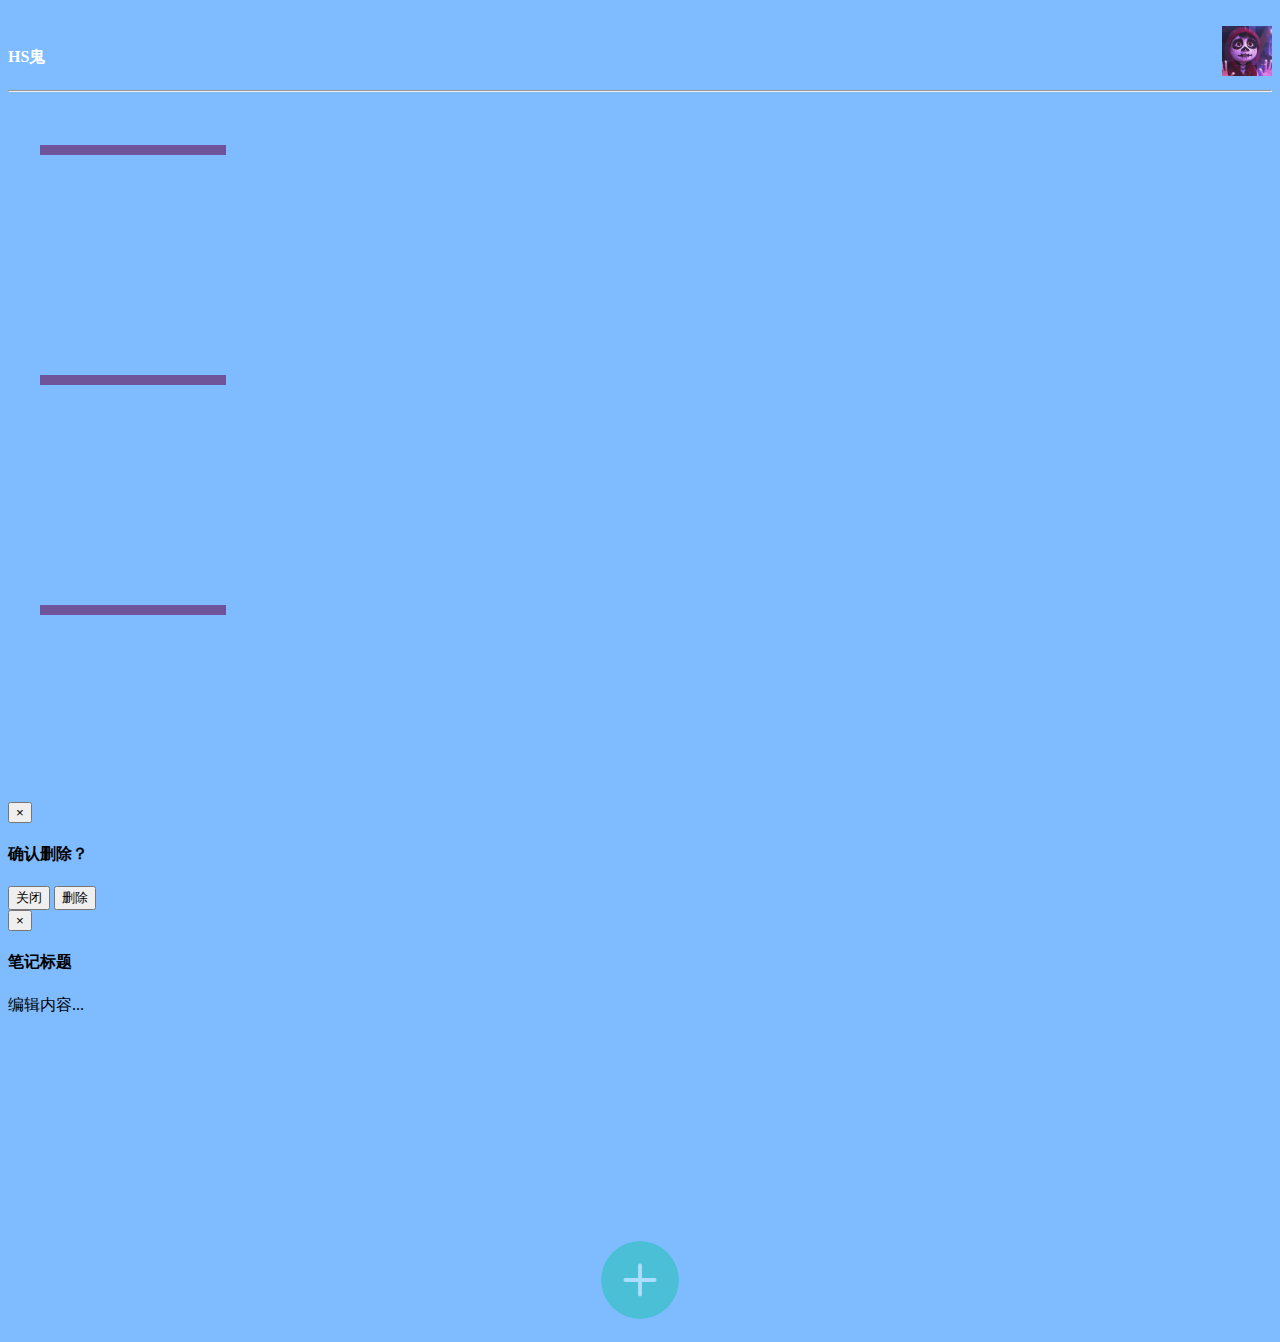
<file: src/web/lnote/static/index.html>
<!DOCTYPE html>
<html lang="en">

<head>
    <meta charset="UTF-8">
    <meta name="viewport" content="width=device-width, initial-scale=1.0">
    <meta http-equiv="X-UA-Compatible" content="ie=edge">
    <title>lhsNote</title>
    <!-- 新 Bootstrap 核心 CSS 文件 -->
    <link href="https://cdn.staticfile.org/twitter-bootstrap/3.3.7/css/bootstrap.min.css" rel="stylesheet">
    <style>
        body {
            background-color: rgb(127, 187, 255);
        }

        .panel {
            width: 210x !important;
            margin: 20px !important;
        }

        #edit-icon {
            opacity: 0.5 !important;
        }

        #edit-icon:hover {

            opacity: 2 !important;
        }

        .glyphicon-trash {
            opacity: 0.6 !important;
        }

        .glyphicon-trash:hover {
            opacity: 1 !important;
        }
    </style>
</head>

<body>

    <div class="container">
        <div class="row clearfix">
            <div class="col-md-12 column">
                <br>

                <img class="img-responsive img-circle" width="50px" height="50px" src="images/avator.jpeg"
                    style="float:right" />
                <h4 id="nickname" style="color:white">HS鬼</h4>
            </div>
        </div>
        <hr>


        <div class="row clearfix">
            <div id="parentDiv" class="col-xs-12">
                <div class="panel pull-left " style="height: 210px  !important;width:210px !important">
                    <div style="height:25px !important"><i id="del" href="#delete" data-toggle="modal" class="glyphicon glyphicon-trash btn-sm"
                        style="float: right;padding:12px !important;"></i></div>
                    <hr style="filter: alpha(opacity=100,finishopacity=0,style=2)" width="88%" color="#6f5499"
                        size="10" />
                    <a id="modal-523565" href="#modal-container-523565" role="button" class="btn" data-toggle="modal" style="display:block;width:208px;height:140px;padding:0;margin:0;"></a>
                </div>

                <div class="panel pull-left" style="height: 210px  !important;width:210px !important">
                    <div style="height:25px !important"><i id="del" href="#delete" data-toggle="modal" class="glyphicon glyphicon-trash btn-sm"
                        style="float: right;padding:12px !important;"></i></div>
                    <hr style="filter: alpha(opacity=100,finishopacity=0,style=2)" width="88%" color="#6f5499"
                        size="10" />
                        <a id="modal-523565" href="#modal-container-523565" role="button" class="btn" data-toggle="modal" style="display:block;width:208px;height:140px;padding:0;margin:0;"></a>
                </div>

                <div class="panel pull-left" style="height: 210px  !important;width:210px !important">
                    <div style="height:25px !important"><i id="del" href="#delete" data-toggle="modal" class="glyphicon glyphicon-trash btn-sm"
                            style="float: right;padding:12px !important;"></i></div>
                    <hr style="filter: alpha(opacity=100,finishopacity=0,style=2)" width="88%" color="#6f5499"
                        size="10" />
                    <a id="modal-523565" href="#modal-container-523565" role="button" class="btn" data-toggle="modal" style="display:block;width:208px;height:140px;padding:0;margin:0;"></a>
                </div>


            </div>
        </div>
        <!-- 确认删除弹窗 -->
            <div class="modal fade" id="delete" role="dialog" aria-labelledby="myModalLabel" aria-hidden="true">
                <div class="modal-dialog">
                    <div class="modal-content">
                        <div class="modal-header">
                             <button type="button" class="close" data-dismiss="modal" aria-hidden="true">×</button>
                            <h4 class="modal-title" id="myModalLabel">
                                确认删除？
                            </h4>
                        </div>
                        <div class="modal-body">
                                
                        </div>
                        <div class="modal-footer">
                             <button type="button" class="btn btn-default" data-dismiss="modal">关闭</button> <button type="button" class="btn btn-danger">删除</button>
                        </div>
                    </div>           
                </div>              
            </div>
            <!-- 确认删除弹窗结束 -->
        <div class="row clearfix">
            <div class="col-xs-12">
                    <!-- 添加笔记弹窗 -->
                    <div class="modal fade" id="modal-container-523565" role="dialog" aria-labelledby="myModalLabel" aria-hidden="true">
                            <div class="modal-dialog">
                                <div class="modal-content" style="height:320px !important">
                                    <div class="modal-header">
                                         <button type="button" class="close" data-dismiss="modal" aria-hidden="true">×</button>
                                        <h4 class="modal-title" id="myModalLabel">
                                            笔记标题
                                        </h4>
                                    </div>
                                    <div class="modal-body">
                                        编辑内容...
                                    </div>
                                    <div class="modal-footer navbar-fixed-bottom">
                                         
                                    </div>
                                </div>
                                
                            </div>
                            
                    </div>
                      <!-- 添加笔记弹窗结束   -->
                <div style="text-align:center" class="navbar-fixed-bottom">

                        <a id="modal-523565" href="#modal-container-523565" role="button" class="btn" data-toggle="modal"><img id="edit-icon" class="img-circle"width=" 100px" height="100px" src="images/加号.png" /></a>
                    
                    



                    </div>
                </div>
            </div>
        </div>


        <!-- jQuery文件。务必在bootstrap.min.js 之前引入 -->
        <script src="https://cdn.staticfile.org/jquery/2.1.1/jquery.min.js"></script>
        <!-- 最新的 Bootstrap 核心 JavaScript 文件 -->
        <script src="https://cdn.staticfile.org/twitter-bootstrap/3.3.7/js/bootstrap.min.js"></script>
        <script>

        </script>
</body>

</html>
</file>
